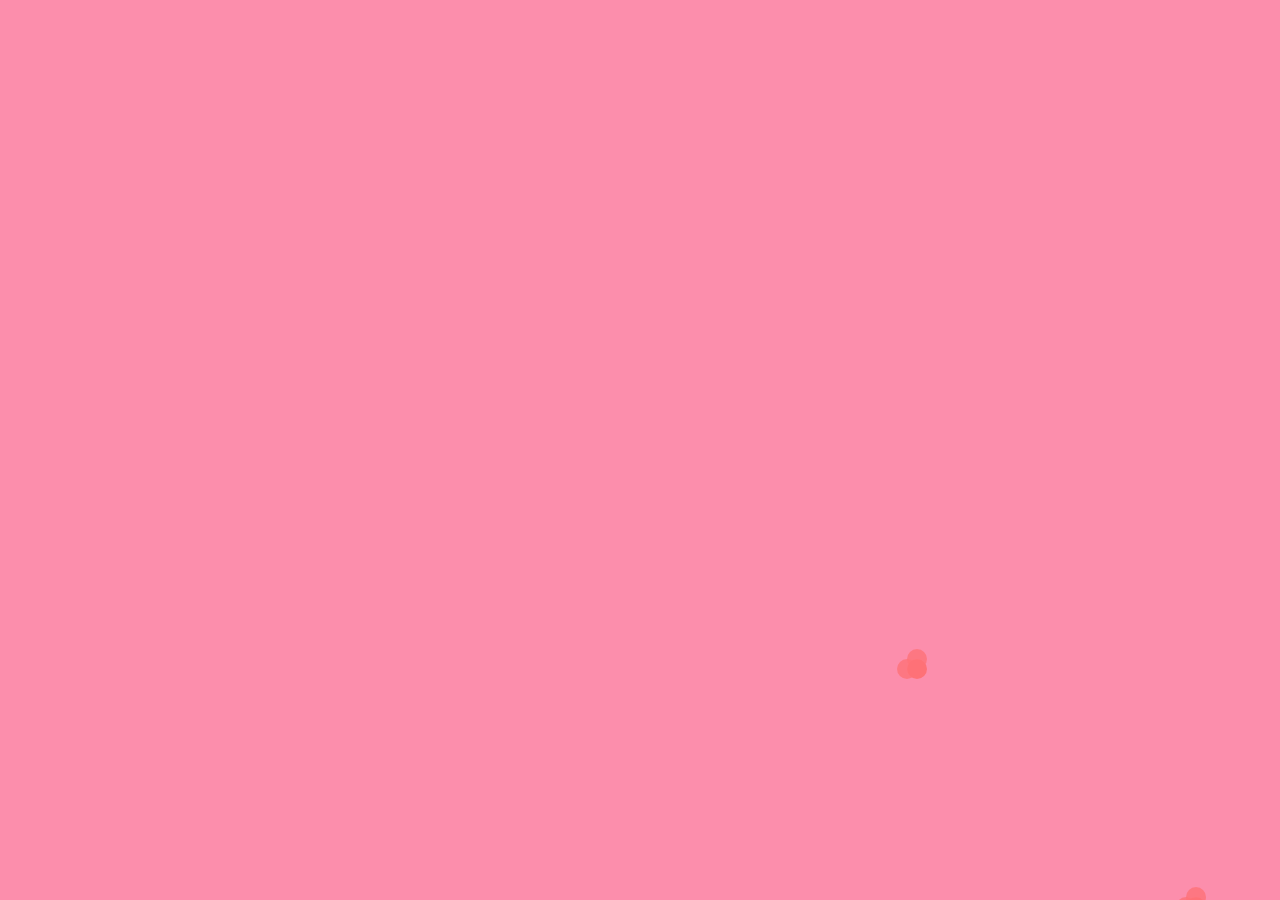
<file: index.html>
<!DOCTYPE html>
<html lang="en">
<head>
  <meta charset="UTF-8">
  <meta name="viewport" content="width=device-width, initial-scale=1.0">
  <title>Valentine's Surprise</title>
  <link href="https://fonts.googleapis.com/css2?family=Delius+Unicase&display=swap" rel="stylesheet">
  <style>
    body {
      margin: 0;
      padding: 0;
      font-family: Arial, sans-serif;
      display: flex;
      justify-content: center;
      align-items: center;
      flex-direction: column;
      height: 100vh;
      background-color: #FC8EAC; /* Flamingo pink */
      overflow: hidden;
      text-align: center;
      position: relative;
    }

    .welcome {
      color: white;
      font-size: 4rem;
      margin-bottom: 2rem;
      font-family: 'Delius Unicase', cursive;
      white-space: nowrap;
      overflow: hidden;
      width: 0;
      animation: typing 4s steps(40, end) forwards;
    }

    @keyframes typing {
      from {
        width: 0;
      }
      to {
        width: 100%;
      }
    }

    .proceed-button {
      background-color: white;
      color: #FC8EAC;
      padding: 1rem 2rem;
      font-size: 1.5rem;
      border: none;
      border-radius: 50px;
      cursor: pointer;
      display: none;
      align-items: center;
      gap: 0.5rem;
      box-shadow: 0 4px 6px rgba(0, 0, 0, 0.1);
      transition: transform 0.3s ease;
      animation: fadeIn 1s forwards ease;
    }

    .proceed-button.show {
      display: inline-flex;
    }

    .proceed-button:hover {
      transform: scale(1.1);
    }

    .heart-container {
      position: absolute;
      top: 0;
      left: 0;
      width: 100%;
      height: 100%;
      overflow: hidden;
      pointer-events: none;
    }

    .heart {
      position: absolute;
      width: 20px;
      height: 20px;
      background-color: #FF6B6B;
      opacity: 0.8;
      border-radius: 50%;
      animation: floatAllOver 5s infinite ease-in-out;
    }

    .heart::before,
    .heart::after {
      content: '';
      position: absolute;
      width: 20px;
      height: 20px;
      background-color: #FF6B6B;
      opacity: 0.8;
      border-radius: 50%;
    }

    .heart::before {
      top: -10px;
      left: 50%;
      transform: translateX(-50%);
    }

    .heart::after {
      left: -10px;
      top: 50%;
      transform: translateY(-50%);
    }

    @keyframes floatAllOver {
      0% {
        transform: translate(0, 0) scale(1);
        opacity: 0.8;
      }
      50% {
        transform: translate(calc(-50vw + 100px), calc(-50vh + 100px)) scale(1.2);
        opacity: 1;
      }
      100% {
        transform: translate(calc(50vw - 100px), calc(-100vh)) scale(0.8);
        opacity: 0;
      }
    }
  </style>
</head>
<body>
  <div class="container">
    <div class="welcome" id="welcome-text">Hey beautiful! Thanks for clicking the link.</div>
    <button class="proceed-button" id="proceed-button" onclick="location.href='envelope.html'">
      <span class="hearts">❤❤❤</span> PROCEED <span class="hearts">❤❤❤</span>
    </button>
    <div class="heart-container" id="heart-container"></div>
  </div>

  <script>
    // Show the button after typing animation completes
    const proceedButton = document.getElementById("proceed-button");
    setTimeout(() => {
      proceedButton.classList.add("show");
    }, 4000); // Matches the typing animation duration

    // Generate floating hearts
    const heartContainer = document.getElementById('heart-container');
    function createHeart() {
      const heart = document.createElement('div');
      heart.className = 'heart';
      heart.style.left = Math.random() * 100 + '%';
      heart.style.top = Math.random() * 100 + '%';
      heart.style.animationDelay = Math.random() * 5 + 's';
      heart.style.animationDuration = 3 + Math.random() * 2 + 's';
      heartContainer.appendChild(heart);
      setTimeout(() => heart.remove(), 5000);
    }

    setInterval(createHeart, 300);
  </script>
</body>
</html>
</file>
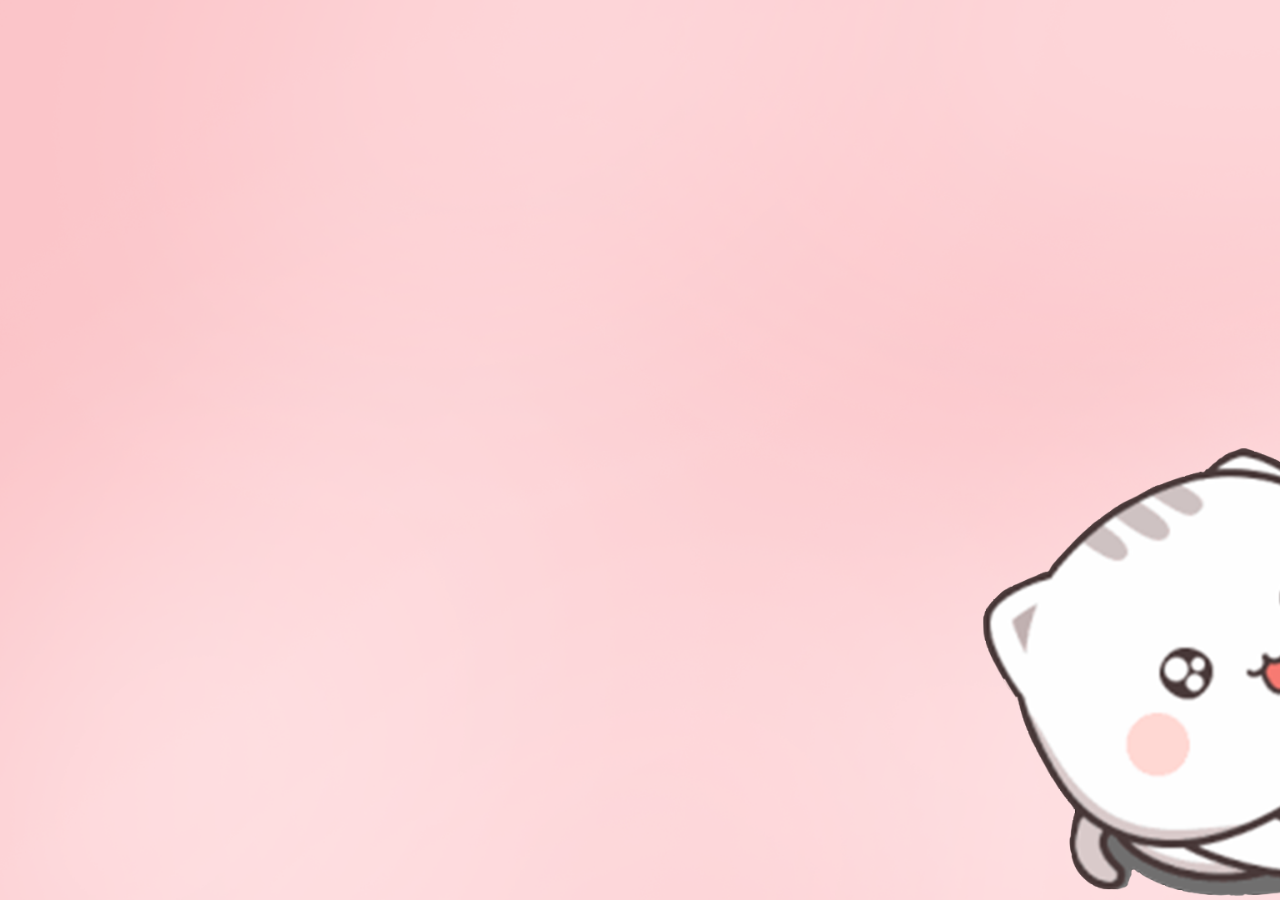
<file: askout.html>
<!DOCTYPE html>
<html lang="en">
<head>
  <meta charset="UTF-8">
  <meta name="viewport" content="width=device-width, initial-scale=1.0">
  <title>Valentine's Question</title>
  <!-- Link to Google Fonts for "Borel" font -->
  <link href="https://fonts.googleapis.com/css2?family=Borel&display=swap" rel="stylesheet">

  <style>
    body {
      margin: 0;
      height: 100vh;
      display: flex;
      justify-content: center;
      align-items: center;
      background-image: url('1.png'); /* Local path to your image */
      background-size: cover;
      background-position: center;
      overflow: hidden;
      font-family: Arial, sans-serif;
    }

    .container {
      text-align: center;
      color: white;
      opacity: 0; /* Initially hidden */
      animation: fadeInText 3s forwards;
    }

    .message {
      font-family: 'Borel', cursive; /* Apply Borel font */
      font-size: 2em;
      margin-bottom: 20px;
      color: #6a2c8c; /* Dark purple color */
    }

    .message-line {
      opacity: 0; /* Initially hidden */
      animation: fadeInLine 2s forwards;
    }

    .message-line:nth-child(1) {
      animation-delay: 0s; /* First line with no delay */
    }

    .message-line:nth-child(2) {
      animation-delay: 2s; /* Second line appears after 2 seconds */
    }

    .message-line:nth-child(3) {
      animation-delay: 4s; /* Third line appears after 4 seconds */
    }

    .btn-container {
      display: flex;
      justify-content: center;
      gap: 20px;
      opacity: 0; /* Initially hidden */
      animation: fadeInButtons 2s 6s forwards; /* Delayed appearance */
    }

    .btn {
      font-size: 1.5em;
      padding: 10px 20px;
      margin: 10px;
      cursor: pointer;
      border: 2px solid #fff;
      border-radius: 10px;
      background-color: #A885FF;
      color: white;
      transition: all 0.3s ease;
    }

    .btn:hover {
      background-color: #C7A0FF;
    }

    /* Fade-in text animation */
    @keyframes fadeInText {
      0% {
        opacity: 0;
        transform: translateY(-20px);
      }
      100% {
        opacity: 1;
        transform: translateY(0);
      }
    }

    /* Fade-in each line of text animation */
    @keyframes fadeInLine {
      0% {
        opacity: 0;
      }
      100% {
        opacity: 1;
      }
    }

    /* Fade-in buttons animation (with delay) */
    @keyframes fadeInButtons {
      0% {
        opacity: 0;
      }
      100% {
        opacity: 1;
      }
    }
  </style>
</head>
<body>

  <div class="container">
    <div class="message">
      <div class="message-line">I am so sorry I made you wait</div>
      <div class="message-line">but.</div>
      <div class="message-line">Will you please be my Valentine?</div>
    </div>
    <div class="btn-container">
      <button class="btn" id="yesBtn">Yes</button>
      <button class="btn" id="noBtn">No</button>
    </div>
  </div>

  <script>
    // Handle button clicks
    let noClickCount = 0;
    const yesBtn = document.getElementById('yesBtn');
    const noBtn = document.getElementById('noBtn');

    yesBtn.addEventListener('click', () => {
      alert('Thank you meri khoobsoorat mahila, I love you.');
    });

    noBtn.addEventListener('click', () => {
      if (noClickCount < 5) {
        // Move the button to a random location for the first 5 clicks
        noBtn.style.position = 'absolute';
        noBtn.style.left = Math.random() * 90 + 'vw';
        noBtn.style.top = Math.random() * 90 + 'vh';
        noClickCount++;
      } else {
        // On the 6th click, show the final message
        alert('Please just say yes 💕😊.');
      }
    });
  </script>

</body>
</html>
</file>
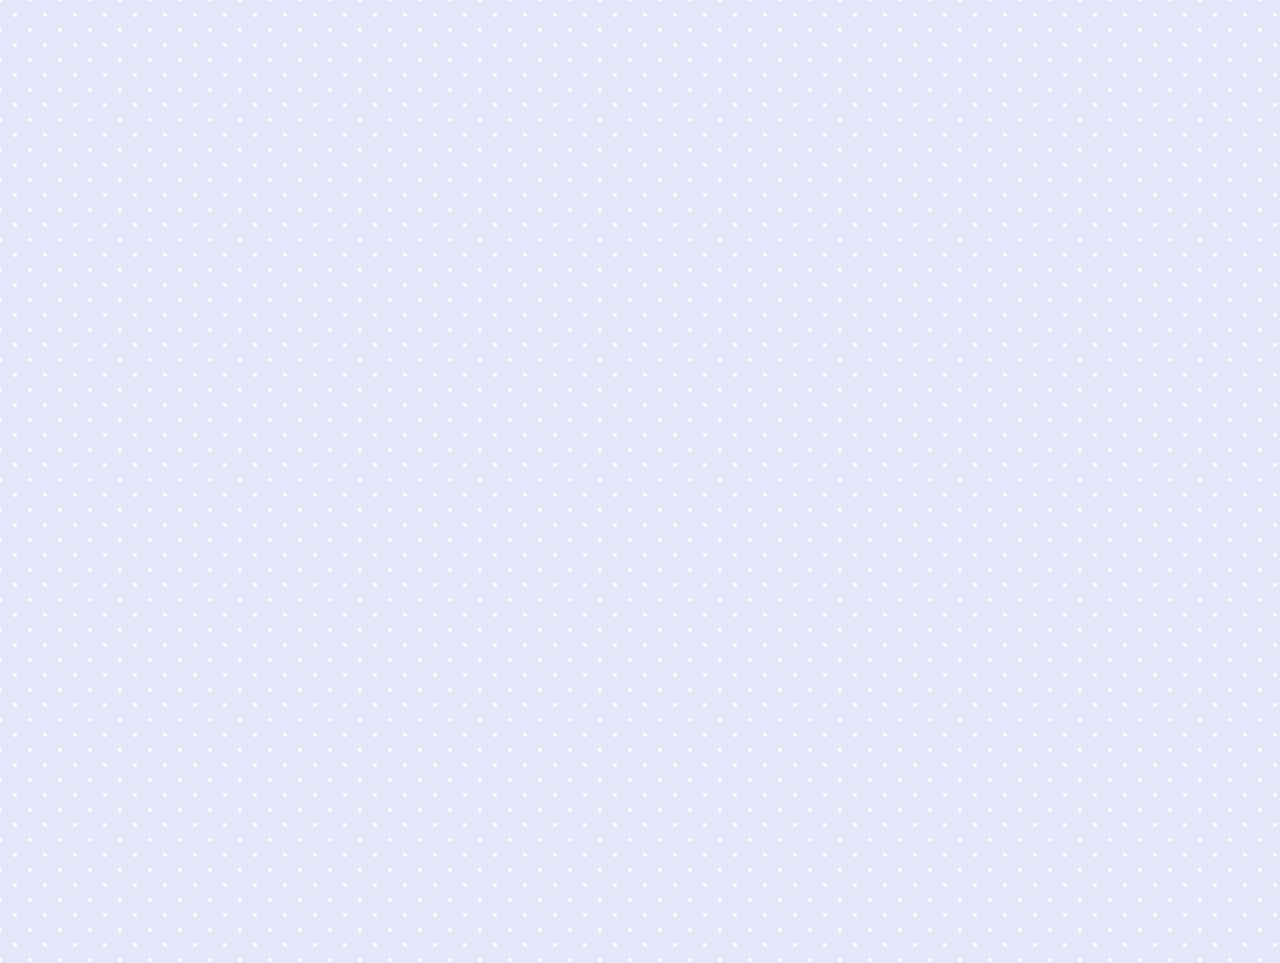
<file: envelope.html>
<!DOCTYPE html>
<html lang="en">
<head>
    <meta charset="UTF-8">
    <meta name="viewport" content="width=device-width, initial-scale=1.0">
    <title>Letter Animation Page</title>
    <style>
        body {
            margin: 0;
            height: 100vh;
            background-color: lavender;
            background-image: radial-gradient(circle, white 10%, transparent 10%), radial-gradient(circle, white 10%, transparent 10%);
            background-size: 30px 30px;
            background-position: 0 0, 15px 15px;
            display: flex;
            justify-content: center;
            align-items: center;
            overflow: hidden;
            font-family: 'Courier New', Courier, monospace;
        }
        .letter {
            position: absolute;
            top: 20%; /* Adjusted position to reduce space from the top */
            left: 50%;
            transform: translateX(-50%);
            max-width: 90%;
            text-align: center;
            font-size: 1.5rem;
            opacity: 0;
            animation: letter-writing 5s steps(50) forwards;
        }
        @keyframes letter-writing {
            from {
                width: 0;
            }
            to {
                width: 100%;
                opacity: 1;
            }
        }
        .button {
            position: absolute;
            bottom: 200px;
            left: 50%;
            transform: translateX(-50%);
            padding: 10px 20px;
            background-color: #ff8b8b;
            color: #fff;
            font-size: 1rem;
            border: none;
            border-radius: 15px;
            cursor: pointer;
            opacity: 0;
            animation: show-button 1s ease-in-out 5s forwards;
        }
        @keyframes show-button {
            0% {
                opacity: 0;
            }
            100% {
                opacity: 1;
            }
        }
    </style>
</head>
<body>
    <div class="letter">
        My lovely Nisarga,<br><br>
        You’ve made me realize something beautiful, I can’t quite put it into words, but I’ll try, even though miles may separate us physically, my heart is entirely yours. There’s no distance that can change that. Every thought, every moment, is consumed by you, and I find myself dreaming of the day I can be by your side.Your smile is a constant reminder that everything can be right, no matter how chaotic the world may seem. It’s like your smile has the power to calm all the storms in my heart, and for that, I am forever grateful.ou’re beautiful, cute, and truly remarkable in every way. There’s a light in you that makes everything feel right, even in the most difficult moments. Your smile is like a reminder that everything in the world is better with you in it. I honestly can’t imagine my life without it. I am not a writer but this is some of what I could put into words. There's something more I want say to you... :) just one more click.  <br><br>
        Only Yours<br><br>
        Mayank
    </div>
    <button class="button" onclick="window.location.href='askout.html';">Proceed</button>
</body>
</html>
</file>
